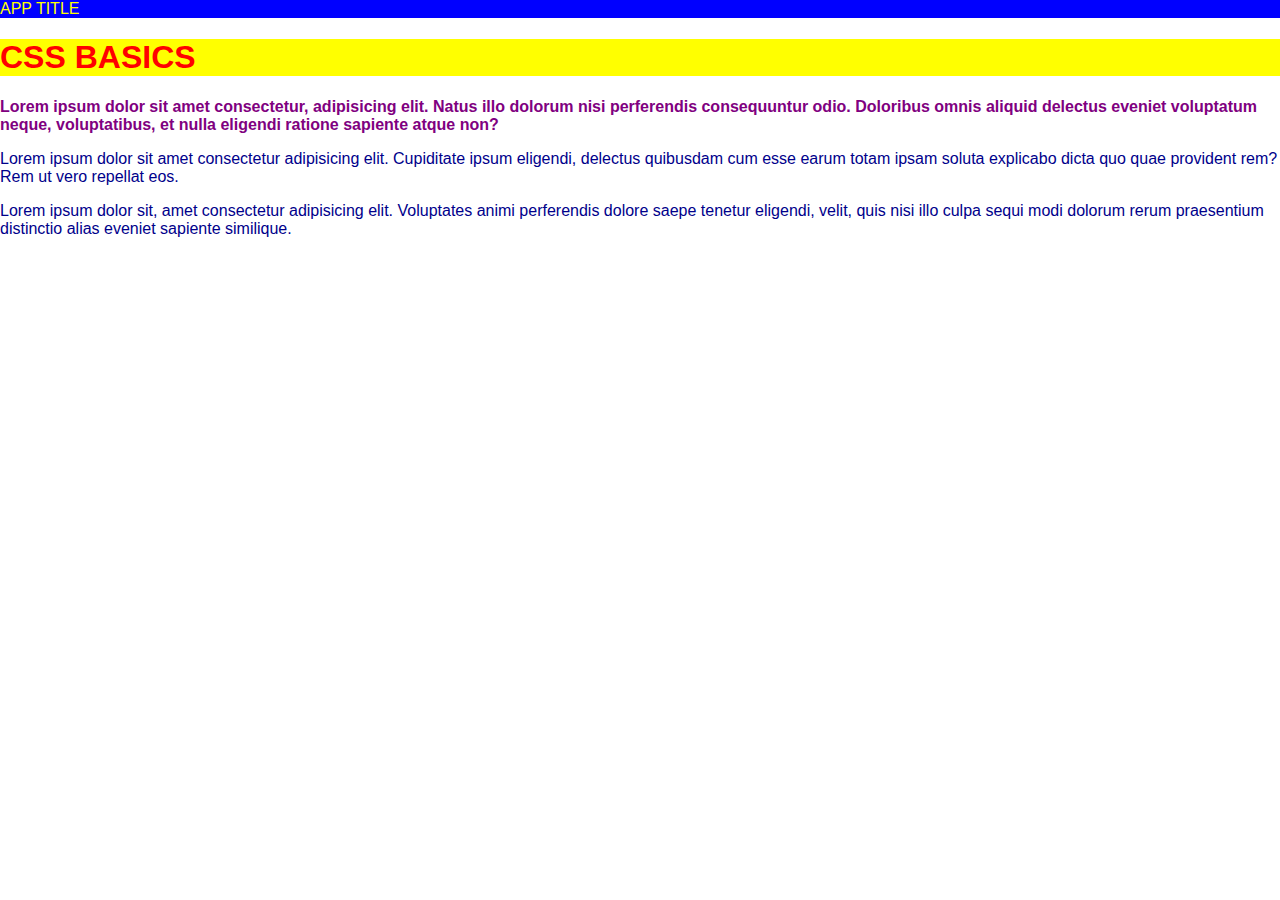
<file: basics/index.html>
<!DOCTYPE html>
<html lang="en">
<head>
    <meta charset="UTF-8">
    <meta name="viewport" content="width=device-width, initial-scale=1.0">
    <title>CSS Basics</title>

    <link rel="stylesheet" href="main.css">

    <style>
        h1 {
            background-color: pink;
        }
    </style>
</head>
<body>
    <div id="app-title">APP TITLE</div>

    <h1 style="color: red; background-color: yellow;">CSS BASICS</h1>

    <p class="main-par" style="color: purple">Lorem ipsum dolor sit amet consectetur, adipisicing elit. Natus illo dolorum nisi perferendis consequuntur odio. Doloribus omnis aliquid delectus eveniet voluptatum neque, voluptatibus, et nulla eligendi ratione sapiente atque non?</p>

    <p>Lorem ipsum dolor sit amet consectetur adipisicing elit. Cupiditate ipsum eligendi, delectus quibusdam cum esse earum totam ipsam soluta explicabo dicta quo quae provident rem? Rem ut vero repellat eos.</p>

    <p>Lorem ipsum dolor sit, amet consectetur adipisicing elit. Voluptates animi perferendis dolore saepe tenetur eligendi, velit, quis nisi illo culpa sequi modi dolorum rerum praesentium distinctio alias eveniet sapiente similique.</p>
</body>
</html>
</file>
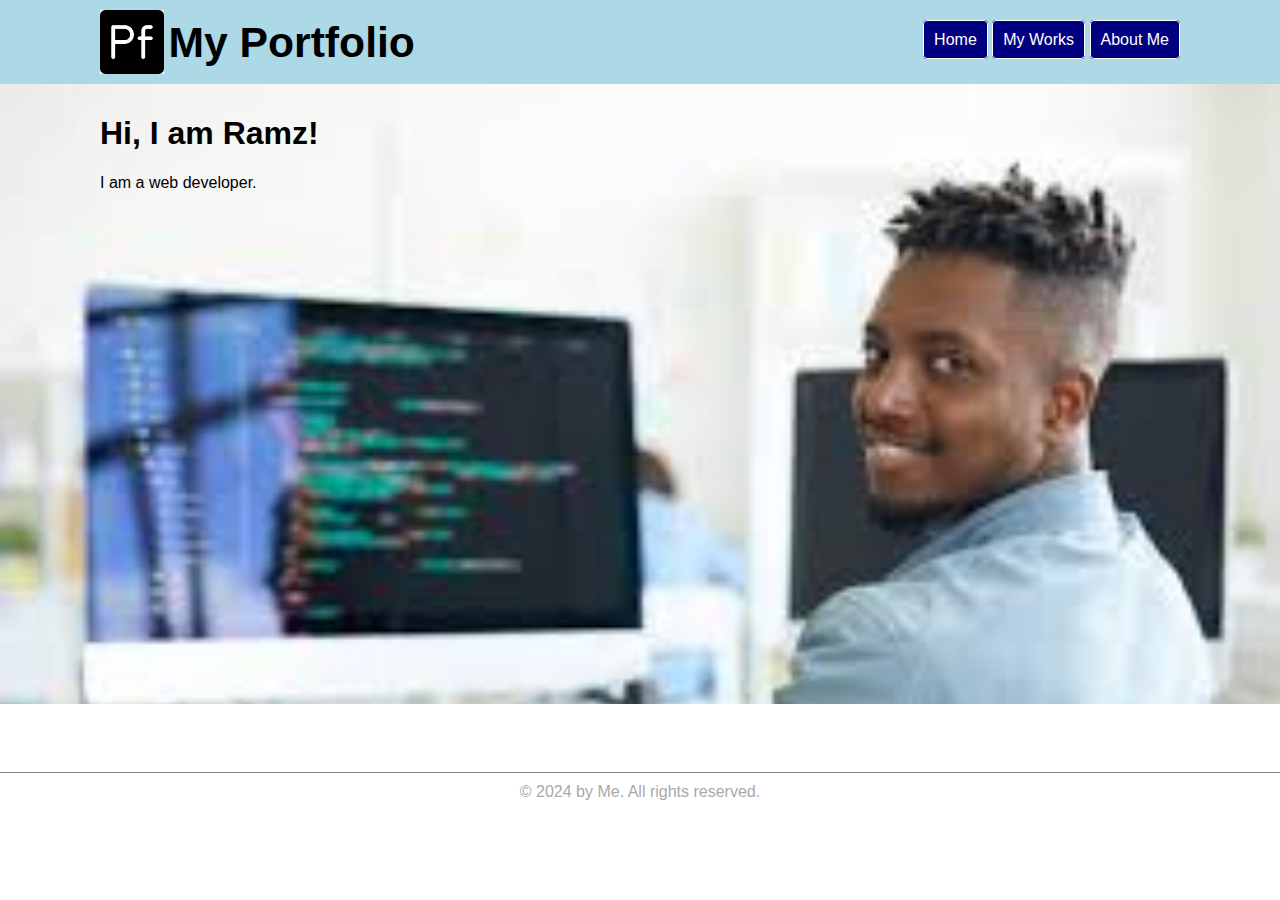
<file: portfolio/index.html>
<!DOCTYPE html>
<html lang="en">
<head>
    <meta charset="UTF-8">
    <meta name="viewport" content="width=device-width, initial-scale=1.0">
    <title>My Portfolio</title>
    <link rel="stylesheet" href="main.css">
</head>
<body>
    <header>
        <img src="logo.png" alt="Logo">
        <span>My Portfolio</span>

        <nav>
            <a href="index.html">Home</a>
            <a href="works.html">My Works</a>
            <a href="about.html">About Me</a>
        </nav>
    </header>
    <main style="background-image: url(main.jpg); background-repeat: no-repeat; background-size: 100%; min-height: 600px;">
        <h1>Hi, I am Ramz!</h1>

        <p>I am a web developer.</p>
    </main>

    <br clear="both">
    <footer>
        &copy; 2024 by Me. All rights reserved.
    </footer>
</body>
</html>
</file>
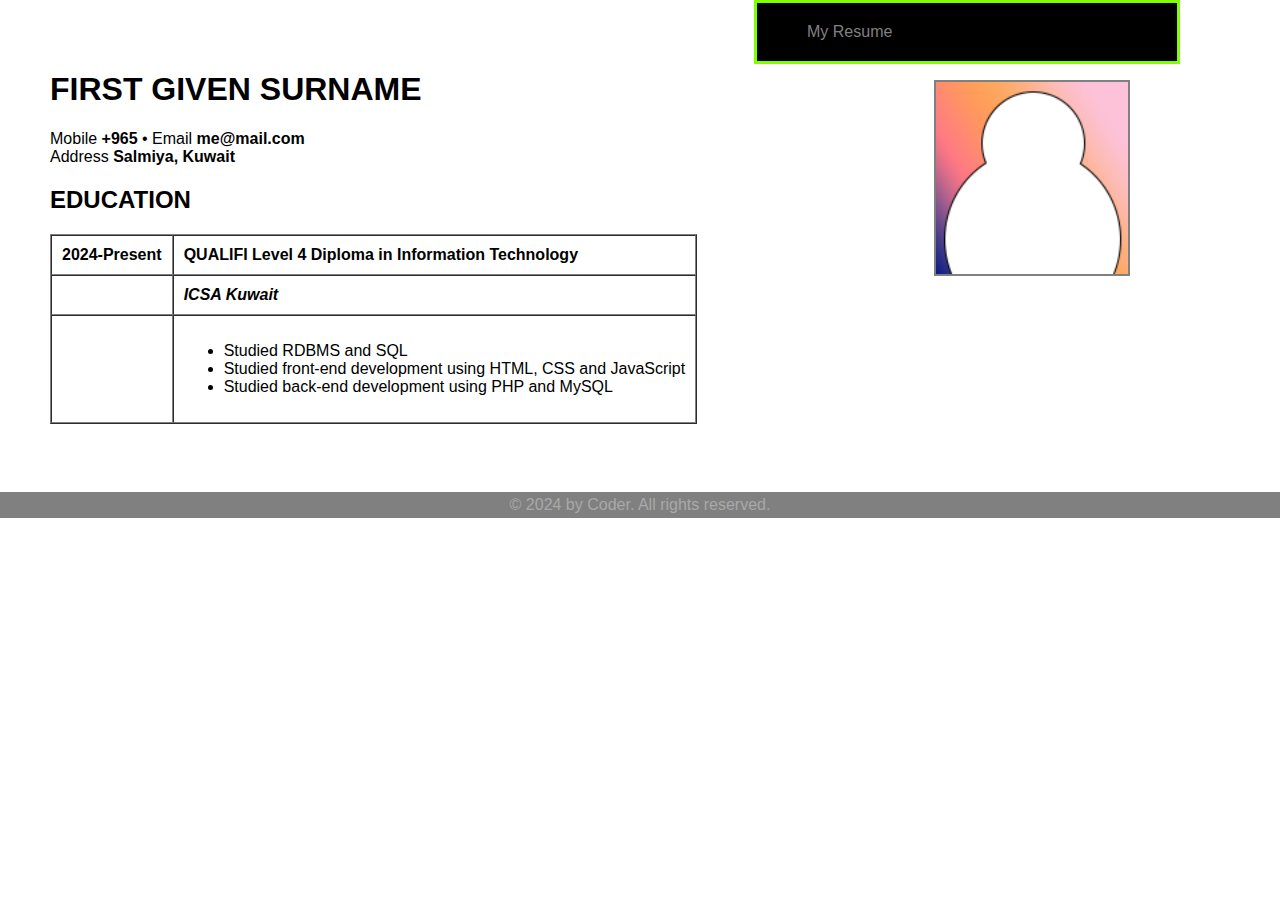
<file: resume/index.html>
<!DOCTYPE html>
<html lang="en">
<head>
    <meta charset="UTF-8">
    <meta name="viewport" content="width=device-width, initial-scale=1.0">
    <title>My Resume</title>

    <style>
        body {
            font-family: 'Segoe UI', Tahoma, Geneva, Verdana, sans-serif;
            margin: 0;
        }

        header {
            margin: 0 0 30px 40px;

            border-width: 3px;
            border-style: solid;
            border-color: chartreuse;

            padding: 20px 50px;
           
            width: 25%;

            color: gray;
            background-color: black;

            position: absolute;
            top: 0;
            right: 100px;
        }

        main {
            padding: 50px;
        }

        footer {
            text-align: center;
            padding: 4px;
            color: darkgray;
            background-color: gray;
        }

        #photo {
            border: 2px solid gray;
            width: 2in;
            height: 2in;
            margin-top: -50px;
            margin-right: 100px;
            margin-left: 100px;
            float: right;
        }

        .bold {
            font-weight: bold;
        }
    </style>
</head>
<body>
    <header>
        My Resume
    </header>
    <main>
        <h1>FIRST GIVEN SURNAME</h1>
        <img id="photo" src="photo.png" alt="ID Photo">

        Mobile <b>+965</b>
        &bull;
        Email <b>me@mail.com</b>
        <br>
        Address <b>Salmiya, Kuwait</b>

        <h2>EDUCATION</h2>

        <table border="1" cellpadding="10" cellspacing="0">
            <tr>
                <td class="bold">2024-Present</td>
                <td class="bold">QUALIFI Level 4 Diploma in Information Technology</td>
            </tr>
            <tr>
                <td></td>
                <td class="bold" style="font-style: italic;">ICSA Kuwait</td>
            </tr>
            <tr>
                <td></td>
                <td>
                    <ul>
                        <li>Studied RDBMS and SQL</li>
                        <li>Studied front-end development using HTML, CSS and JavaScript</li>
                        <li>Studied back-end development using PHP and MySQL</li>
                    </ul>
                </td>
            </tr>
        </table>        
    </main>


    <br clear="both">
    <footer>
        &copy; 2024 by Coder. All rights reserved.
    </footer>
</body>
</html>
</file>
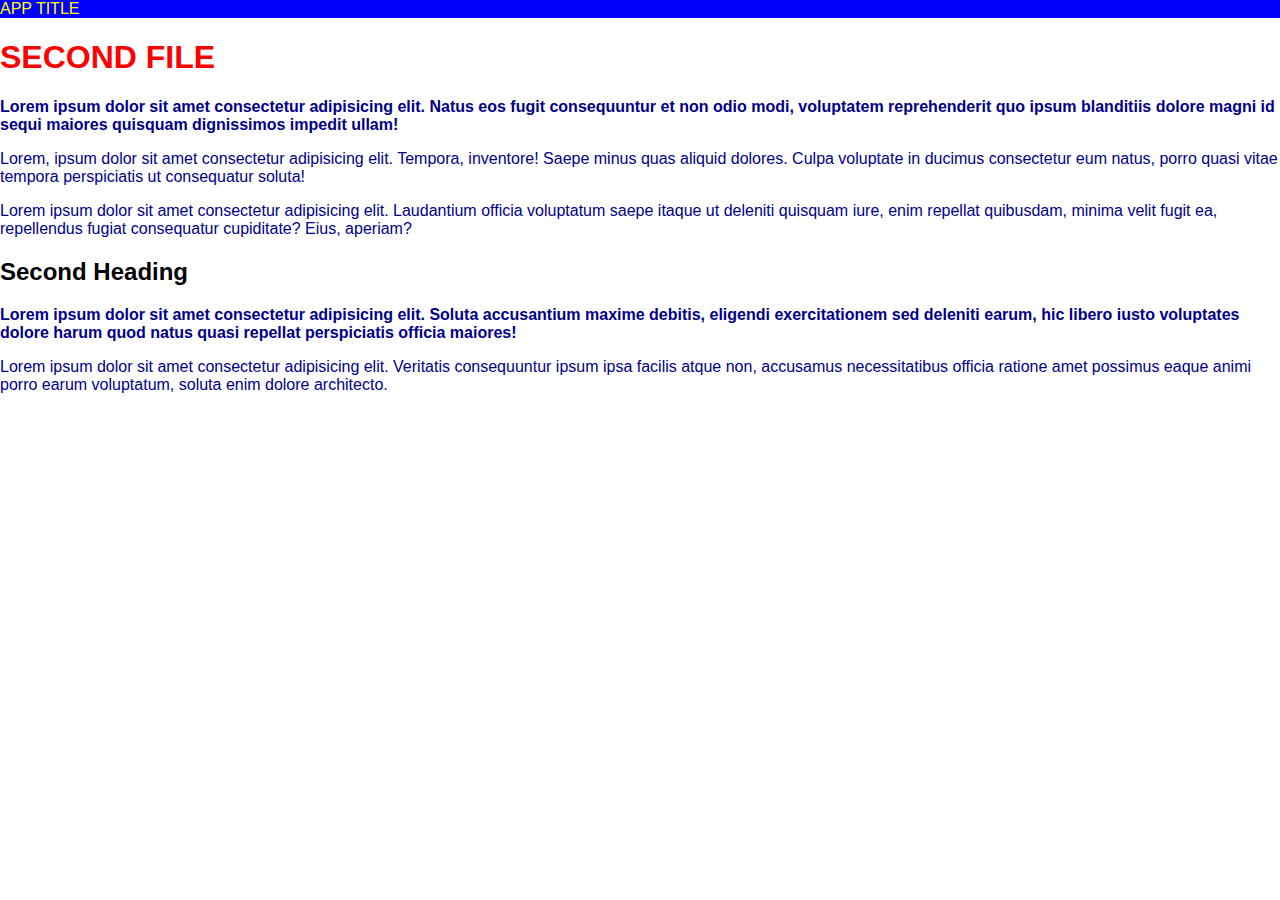
<file: basics/second.html>
<!DOCTYPE html>
<html lang="en">
<head>
    <meta charset="UTF-8">
    <meta name="viewport" content="width=device-width, initial-scale=1.0">
    <title>Second File</title>

    <link rel="stylesheet" href="main.css">
</head>
<body>
    <div id="app-title">APP TITLE</div>

    <h1>SECOND FILE</h1>

    <p class="main-par">Lorem ipsum dolor sit amet consectetur adipisicing elit. Natus eos fugit consequuntur et non odio modi, voluptatem reprehenderit quo ipsum blanditiis dolore magni id sequi maiores quisquam dignissimos impedit ullam!</p>

    <p>Lorem, ipsum dolor sit amet consectetur adipisicing elit. Tempora, inventore! Saepe minus quas aliquid dolores. Culpa voluptate in ducimus consectetur eum natus, porro quasi vitae tempora perspiciatis ut consequatur soluta!</p>

    <p>Lorem ipsum dolor sit amet consectetur adipisicing elit. Laudantium officia voluptatum saepe itaque ut deleniti quisquam iure, enim repellat quibusdam, minima velit fugit ea, repellendus fugiat consequatur cupiditate? Eius, aperiam?</p>


    <h2>Second Heading</h2>

    <p class="main-par">Lorem ipsum dolor sit amet consectetur adipisicing elit. Soluta accusantium maxime debitis, eligendi exercitationem sed deleniti earum, hic libero iusto voluptates dolore harum quod natus quasi repellat perspiciatis officia maiores!</p>

    <p>Lorem ipsum dolor sit amet consectetur adipisicing elit. Veritatis consequuntur ipsum ipsa facilis atque non, accusamus necessitatibus officia ratione amet possimus eaque animi porro earum voluptatum, soluta enim dolore architecto.</p>
</body>
</html>
</file>
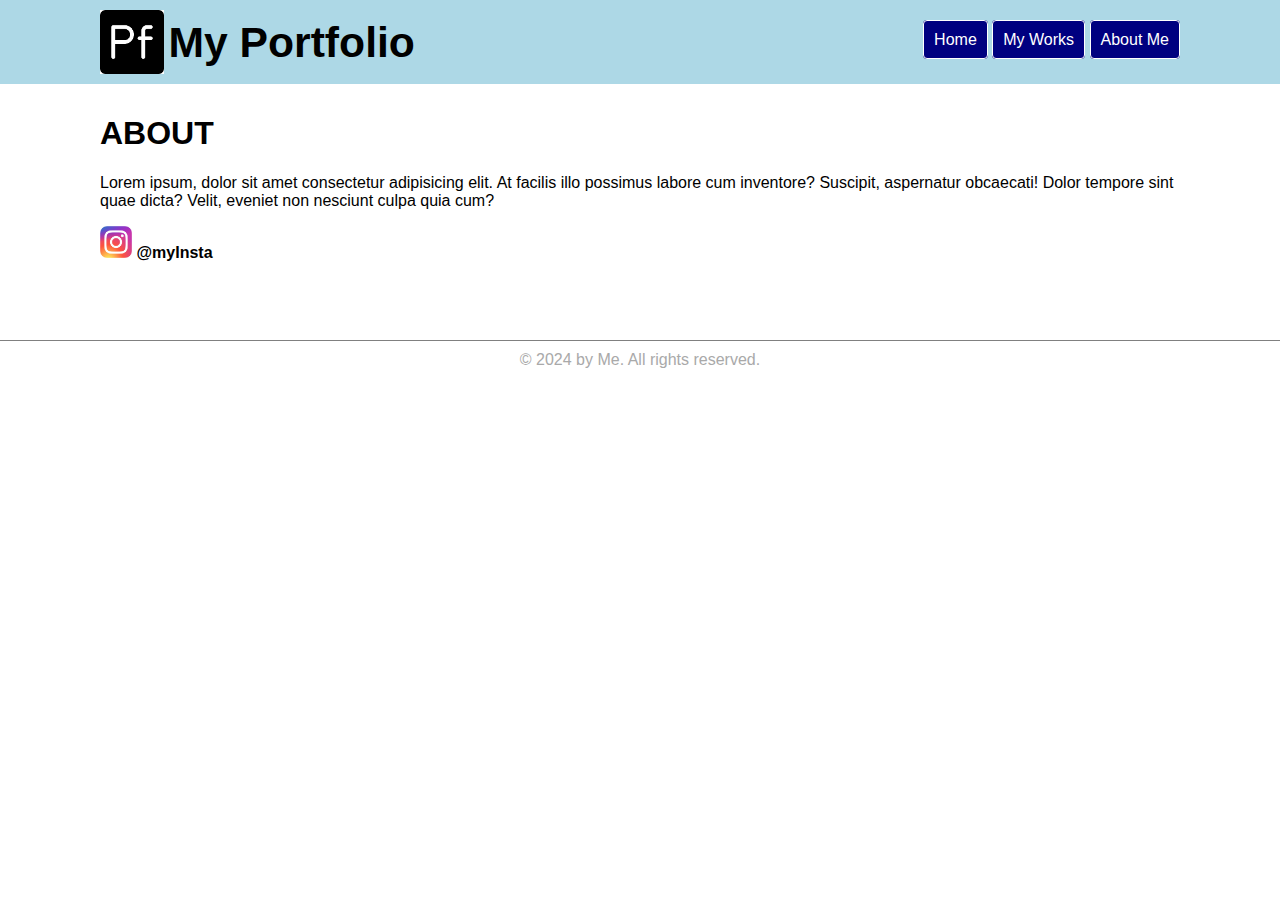
<file: portfolio/about.html>
<!DOCTYPE html>
<html lang="en">
<head>
    <meta charset="UTF-8">
    <meta name="viewport" content="width=device-width, initial-scale=1.0">
    <title>About</title>
    <link rel="stylesheet" href="main.css">
</head>
<body>
    <header>
        <img src="logo.png" alt="Logo">
        <span>My Portfolio</span>

        <nav>
            <a href="index.html">Home</a>
            <a href="works.html">My Works</a>
            <a href="about.html">About Me</a>
        </nav>
    </header>
    <main>
        <h1>ABOUT</h1>

        <p>Lorem ipsum, dolor sit amet consectetur adipisicing elit. At facilis illo possimus labore cum inventore? Suscipit, aspernatur obcaecati! Dolor tempore sint quae dicta? Velit, eveniet non nesciunt culpa quia cum?</p>

        <img src="instagram.jpg" alt="" height="32"> <b>@myInsta</b>
    </main>

    <br clear="both">
    <footer>
        &copy; 2024 by Me. All rights reserved.
    </footer>
</body>
</html>
</file>
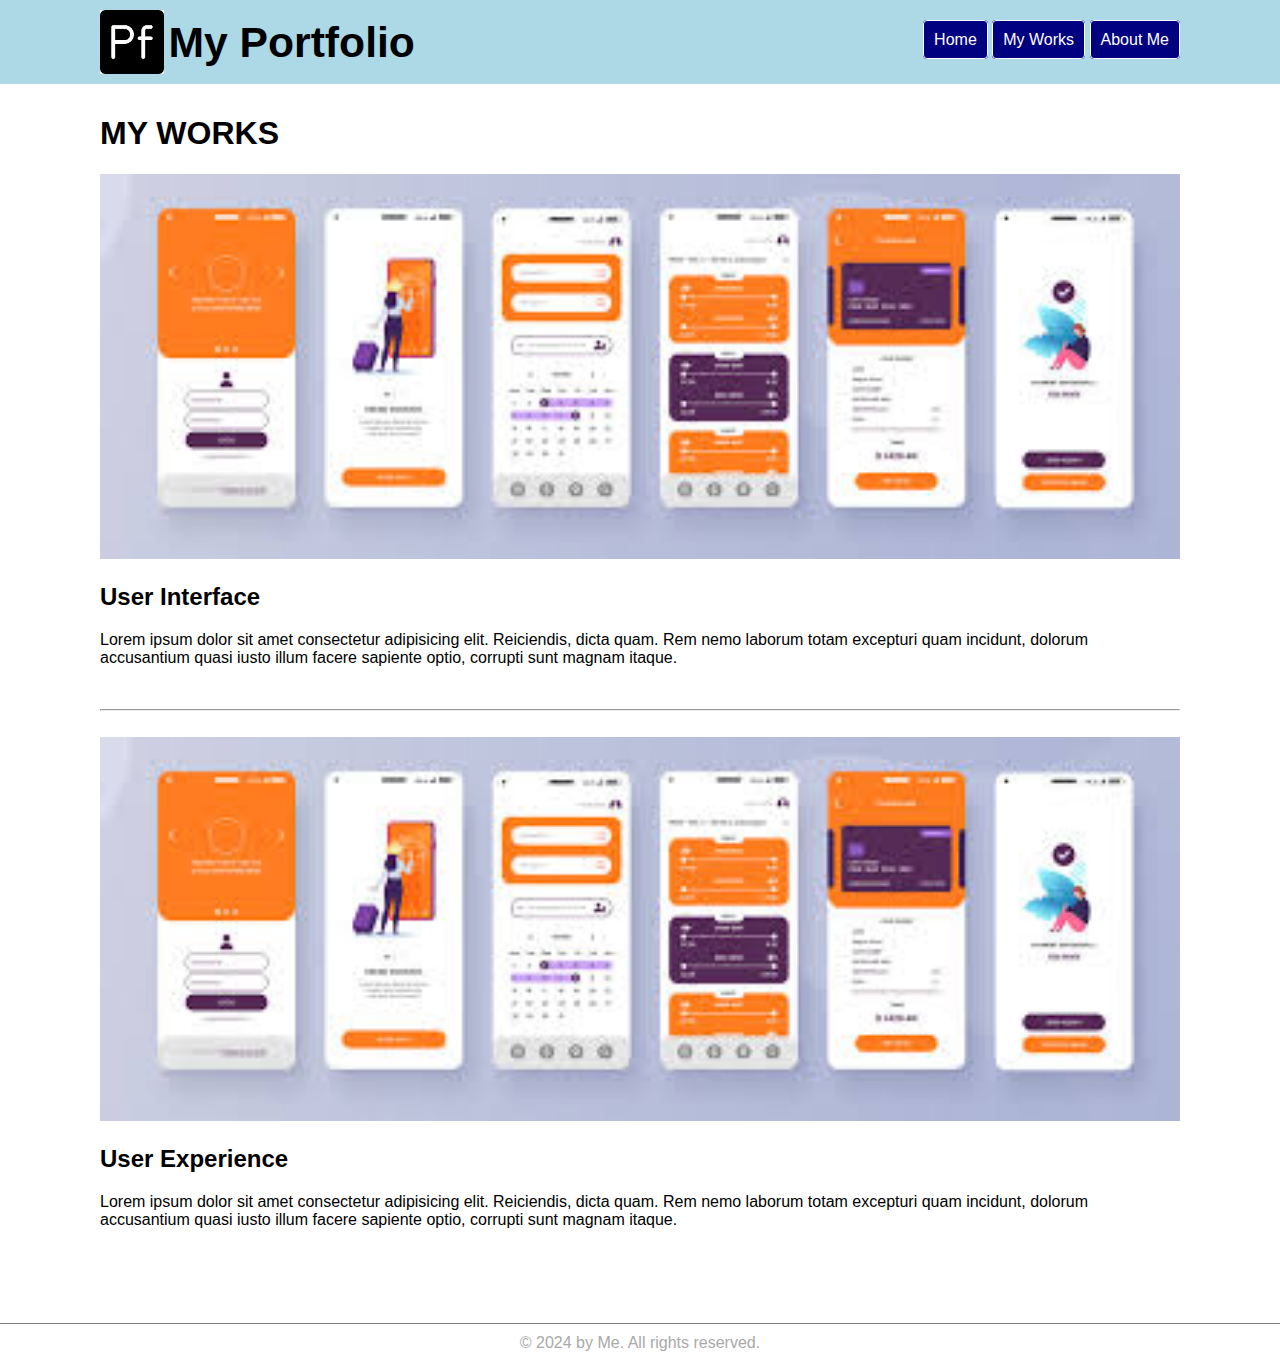
<file: portfolio/works.html>
<!DOCTYPE html>
<html lang="en">
<head>
    <meta charset="UTF-8">
    <meta name="viewport" content="width=device-width, initial-scale=1.0">
    <title>Works</title>
    <link rel="stylesheet" href="main.css">
</head>
<body>
    <header>
        <img src="logo.png" alt="Logo">
        <span>My Portfolio</span>

        <nav>
            <a href="index.html">Home</a>
            <a href="works.html">My Works</a>
            <a href="about.html">About Me</a>
        </nav>
    </header>
    <main>
        <h1>MY WORKS</h1>

        <div>
            <img src="ui.jpg" alt="UI" width="100%">
            <h2>User Interface</h2>
            <p>Lorem ipsum dolor sit amet consectetur adipisicing elit. Reiciendis, dicta quam. Rem nemo laborum totam excepturi quam incidunt, dolorum accusantium quasi iusto illum facere sapiente optio, corrupti sunt magnam itaque.</p>
        </div>

        <br>
        <hr>
        <br>

        <div>
            <img src="ui.jpg" alt="UI" width="100%">
            <h2>User Experience</h2>
            <p>Lorem ipsum dolor sit amet consectetur adipisicing elit. Reiciendis, dicta quam. Rem nemo laborum totam excepturi quam incidunt, dolorum accusantium quasi iusto illum facere sapiente optio, corrupti sunt magnam itaque.</p>
        </div>

    </main>

    <br clear="both">
    <footer>
        &copy; 2024 by Me. All rights reserved.
    </footer>
</body>
</html>
</file>
<file: basics/main.css>
body {
    font-family: 'Gill Sans', 'Gill Sans MT', Calibri, 'Trebuchet MS', sans-serif;
    margin: 0;
}

h1 {
    color: red;
}

p {
    color: darkblue;
}

a {

}

/* Comment or Notes */
#app-title {
    color: yellow;
    background-color: blue;
}

.main-par {
    font-weight: bold;
}

.own-rule {
    
}
</file>
<file: portfolio/main.css>
body {
    font-family: 'Trebuchet MS', 'Lucida Sans Unicode', 'Lucida Grande', 'Lucida Sans', Arial, sans-serif;
    margin: 0;
}

header, main, footer {
    padding: 10px 100px;
}

header {
    background-color: lightblue;
}

header * {
    vertical-align: middle;
}

header img {
    width: 64px;
    height: 64px;
}

header span {
    font-size: 32pt;
    font-weight: bold;
}

nav {
    margin-top: 20px;
    float: right;
}

nav a {
    border-radius: 4px;
    border: 1px solid white;
    padding: 10px;
    text-decoration: none;
    color: white;
    background-color: navy;
}

nav a:hover {
    font-size: larger;
    background-color: brown;
}


footer {
    margin-top: 50px;
    border-top: 1px solid gray;
    text-align: center;
    color: darkgray;
}
</file>
